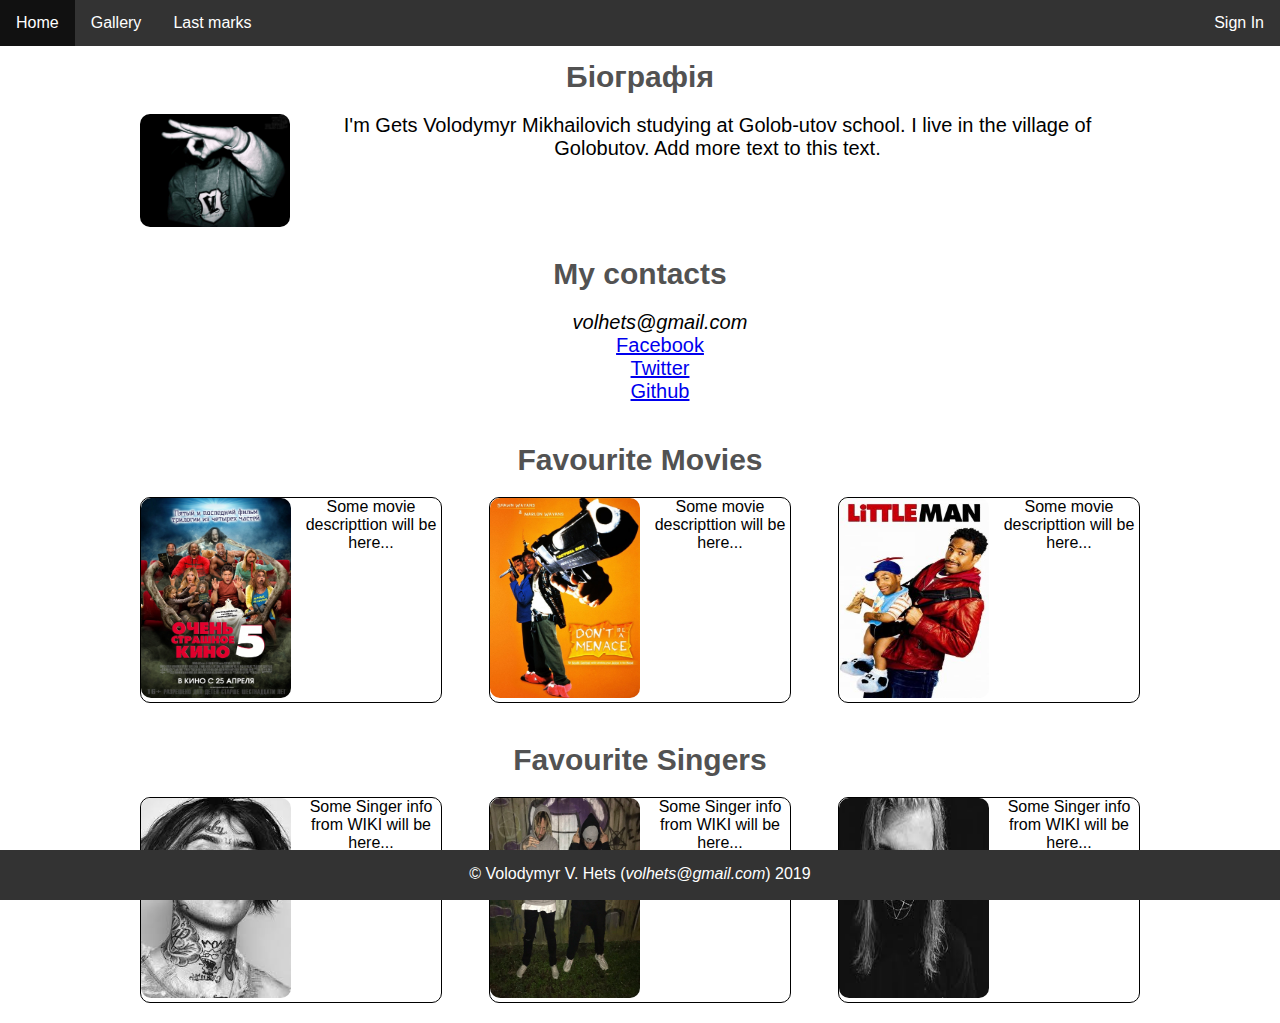
<file: index.html>
<!DOCTYPE html>
<html lang="en">

<head>
    <meta charset="UTF-8">
    <meta name="viewport" content="width=device-width, initial-scale=1.0">
    <meta http-equiv="X-UA-Compatible" content="ie=edge">
    <title>Home page</title>
    <link rel="stylesheet" href="css/style.css">
</head>

<body>
    <nav class="navbar">
        <ul>
            <li class="navbar-item"><a class="active" href="#home">Home</a></li>
            <li class="navbar-item"><a href="./gallery.html" target="_blank">Gallery</a></li>
            <li class="navbar-item"><a href="./marks.html" target="_blank">Last marks</a></li>
            <li class="navbar-item last-item"><a href="./login.html" target="_blank">Sign In</a></li>
        </ul>
    </nav>

    <div class="container">
        <section class="content-block">
            <h1>Біографія</h1>
            <div class="biography-image-block">
                <img src="images/ava.jpg" alt="avatarka" title="Гец Володимир Михайлович">
            </div>

            <p>
                I'm Gets Volodymyr Mikhailovich studying at Golob-utov school. I live in the village of Golobutov. Add
                more text to this text.
            </p>
        </section>

        <div class="clear-both"></div>

        <section class="content-block">
            <h1>My contacts</h1>

            <ul class="contact-list">
                <li><i>volhets@gmail.com</i></li>
                <li><a href="https://www.facebook.com/profile.php?id=100017413271490">Facebook</a></li>
                <li><a href="#">Twitter</a></li>
                <li><a href="#">Github</a></li>
            </ul>
        </section>

        <div class="clear-both"></div>

        <section class="content-block">
            <h1>Favourite Movies</h1>

            <div class="movies-list">
                <div class="movies-list-item">
                    <div class="movies-list-item-image">
                        <a href="http://gidonline.in/film/ochen-strashnoe-kino-5/" target="_blank">
                            <img src="images/film1.jpg" alt="film">
                        </a>
                    </div>
                    <div class="movies-list-item-description">
                        Some movie descripttion will be here...
                    </div>
                </div>

                <div class="movies-list-item">
                    <div class="movies-list-item-image">
                        <a href="http://gidonline.in/film/ne-grozi-yuzhnomu-centralu/" target="_blank">
                            <img src="images/film2.jpg" alt="film">
                        </a>
                    </div>
                    <div class="movies-list-item-description">
                        Some movie descripttion will be here...
                    </div>
                </div>

                <div class="movies-list-item">
                    <div class="movies-list-item-image">
                        <a href="http://gidonline.in/film/shalun/" target="_blank">
                            <img src="images/film3.jpg" alt="film">
                        </a>
                    </div>
                    <div class="movies-list-item-description">
                        Some movie descripttion will be here...
                    </div>
                </div>
            </div>
        </section>

        <section class="content-block">
            <h1>Favourite Singers</h1>

            <div class="singers-list">
                <div class="singers-list-item">
                    <div class="singers-list-item-image">
                        <a href="http://www.lilpeep.party/" target="_blank">
                            <img src="images/lilpeep.jpg" alt="LilPeep">
                        </a>
                    </div>
                    <div class="singers-list-item-description">
                        Some Singer info from WIKI will be here...
                    </div>
                </div>

                <div class="singers-list-item">
                    <div class="singers-list-item-image">
                        <a href="https://uk.wikipedia.org/wiki/$uicideboy$" target="_blank">
                            <img src="images/boy.jpg" alt="$uisideboy$">
                        </a>
                    </div>
                    <div class="singers-list-item-description">
                        Some Singer info from WIKI will be here...
                    </div>
                </div>

                <div class="singers-list-item">
                    <div class="singers-list-item-image">
                        <a href="https://uk.wikipedia.org/wiki/Ghostemane" target="_blank">
                            <img src="images/mame.jpg" alt="GHOSTMAME">
                        </a>
                    </div>
                    <div class="singers-list-item-description">
                        Some Singer info from WIKI will be here...
                    </div>
                </div>
            </div>
        </section>

    </div>

    <footer class="bottom-footer">
        <div class="footer-text">
            © Volodymyr V. Hets (<i>volhets@gmail.com</i>) 2019
        </div>
    </footer>

</body>

</html>
</file>
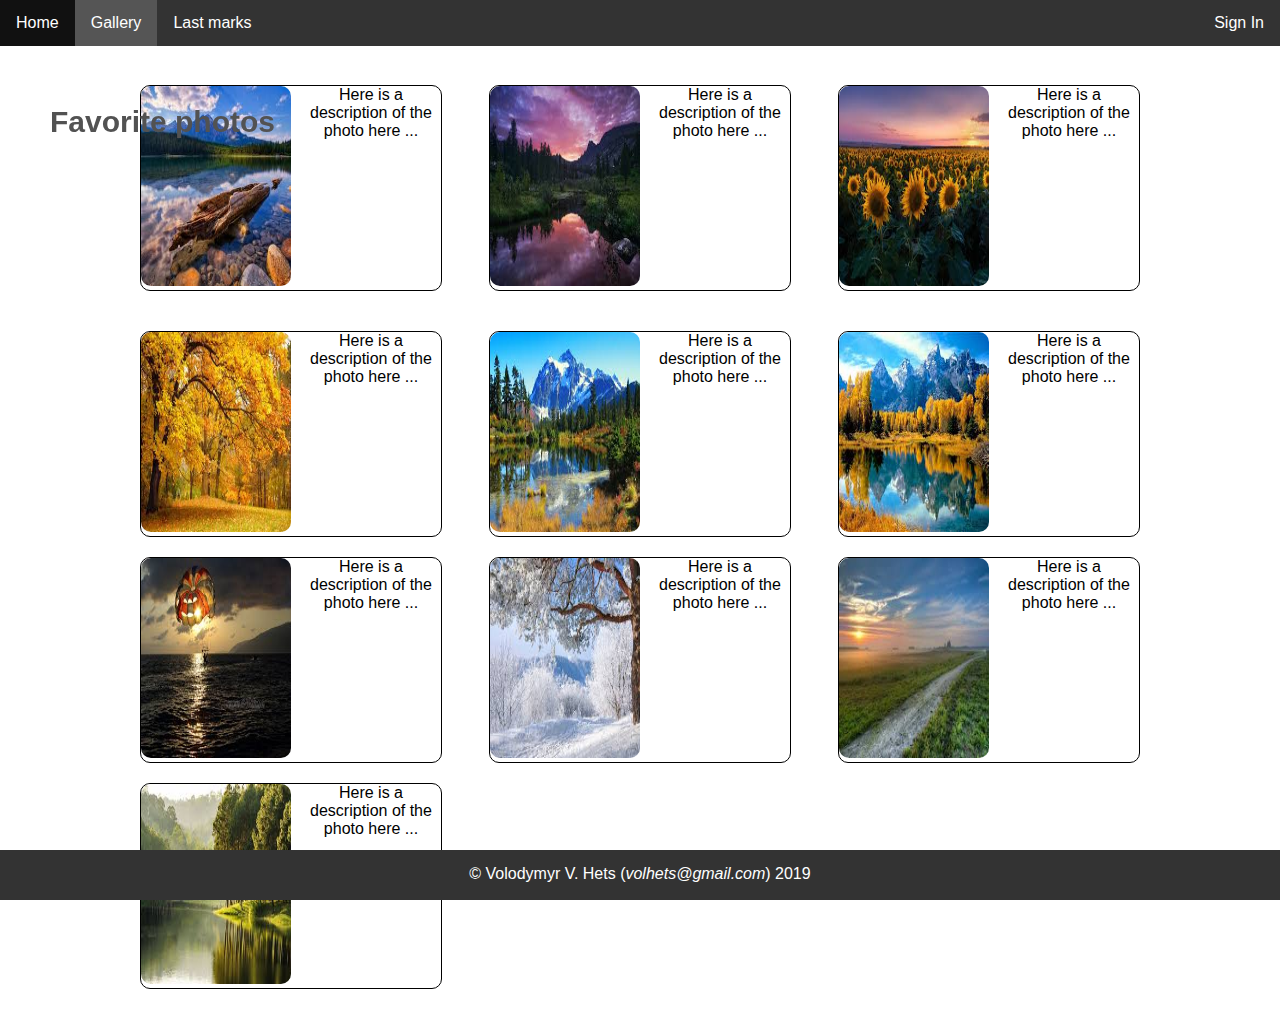
<file: gallery.html>
<!DOCTYPE html>
<html long="uk-UK">

<head>
    <meta charset="UTF-8">
    <meta name="viewport" content="width=device-width, initial-scale=1.0">
    <meta http-equiv="X-UA-Compatible" content="ie=edge">
    <title>Gallery</title>
    <link rel="stylesheet" href="css/style.css">

</head>

<body>
    <nav class="navbar">
        <ul>
            <li class="navbar-item"><a href="./index.html">Home</a></li>
            <li class="navbar-item"><a class="active" href="./gallery.html" target="_blank">Gallery</a></li>
            <li class="navbar-item"><a href="./marks.html" target="_blank">Last marks</a></li>
            <li class="navbar-item last-item"><a href="./login.html" target="_blank">Sign In</a></li>
        </ul>
    </nav>
    <div class="container">
        <section class="content-block">
            <div class="biography-image-block">
            </div>
        </section>

        <div class="clear-both"></div>

        <div class="clear-both"></div>

        <section class="content-block">
            <h1 style="position:fixed; left: 50px;">Favorite photos</h1>

            <div class="movies-list">
                <div class="movies-list-item">
                    <div class="movies-list-item-image">
                        <a href="https://www.google.com/imgres?imgurl=https%3A%2F%2Fbipbap.ru%2Fwp-content%2Fuploads%2F2017%2F09%2F50dca6763731640fb4fa59a302daf612.jpg&imgrefurl=https%3A%2F%2Fbipbap.ru%2Fkrasivye-kartinki%2Fkartinki-krasivyj-pejzazh-35-foto.html&docid=B_TyRRTt__gfpM&tbnid=L5Bd6ABFoPrTxM%3A&vet=10ahUKEwjXuvOM3bXfAhXEkiwKHYGLBJAQMwgpKAAwAA..i&w=1024&h=768&bih=657&biw=1366&q=%D1%84%D0%BE%D1%82%D0%BE%20%D0%BF%D0%B5%D0%B9%D0%B7%D0%B0%D0%B6&ved=0ahUKEwjXuvOM3bXfAhXEkiwKHYGLBJAQMwgpKAAwAA&iact=mrc&uact=8"
                            target="_blank">
                            <img src="images/1.jpg" alt="photo">
                        </a>
                    </div>
                    <div class="movies-list-item-description">
                        Here is a description of the photo here ...
                    </div>
                </div>

                <div class="movies-list-item">
                    <div class="movies-list-item-image">
                        <a href="https://www.google.com/imgres?imgurl=https%3A%2F%2Ffototips.ru%2Fwp-content%2Fuploads%2F2011%2F12%2Flandscape_03.jpg&imgrefurl=https%3A%2F%2Ffototips.ru%2Fpraktika%2F10-sovetov-kak-snyat-krasivyj-pejzazh%2F&docid=Ivys5FX-zzIV1M&tbnid=vFuuxgreOdMgkM%3A&vet=10ahUKEwjXuvOM3bXfAhXEkiwKHYGLBJAQMwgzKAowCg..i&w=540&h=359&bih=657&biw=1366&q=%D1%84%D0%BE%D1%82%D0%BE%20%D0%BF%D0%B5%D0%B9%D0%B7%D0%B0%D0%B6&ved=0ahUKEwjXuvOM3bXfAhXEkiwKHYGLBJAQMwgzKAowCg&iact=mrc&uact=8"
                            target="_blank">
                            <img src="images/2.jpg" alt="photo">
                        </a>
                    </div>
                    <div class="movies-list-item-description">
                        Here is a description of the photo here ...
                    </div>
                </div>

                <div class="movies-list-item">
                    <div class="movies-list-item-image">
                        <a href="https://www.google.com/imgres?imgurl=http%3A%2F%2Fphotocasa.ru%2Fuploads%2Fposts%2F2017-01%2F1485218882_img_5932.jpg&imgrefurl=https%3A%2F%2Fphotocasa.ru%2Fphoto-journal%2Furoki-fotografii%2Fpeyzazhnaya-fotografiya%2F8938-kak-raznoobrazit-peyzazh.html&docid=lhdFNNZVe3V_AM&tbnid=yRYC5kECEtaZJM%3A&vet=10ahUKEwjXuvOM3bXfAhXEkiwKHYGLBJAQMwhQKBowGg..i&w=1800&h=1200&bih=657&biw=1366&q=%D1%84%D0%BE%D1%82%D0%BE%20%D0%BF%D0%B5%D0%B9%D0%B7%D0%B0%D0%B6&ved=0ahUKEwjXuvOM3bXfAhXEkiwKHYGLBJAQMwhQKBowGg&iact=mrc&uact=8"
                            target="_blank">
                            <img src="images/3.jpg" alt="photo">
                        </a>
                    </div>
                    <div class="movies-list-item-description">
                        Here is a description of the photo here ...
                    </div>
                </div>
            </div>
        </section>

        <section class="content-block">


            <div class="singers-list">
                <div class="singers-list-item">
                    <div class="singers-list-item-image">
                        <a href="https://www.google.com/imgres?imgurl=http%3A%2F%2Fphotocasa.ru%2Fuploads%2Fposts%2F2017-01%2F1485218882_img_5932.jpg&imgrefurl=https%3A%2F%2Fphotocasa.ru%2Fphoto-journal%2Furoki-fotografii%2Fpeyzazhnaya-fotografiya%2F8938-kak-raznoobrazit-peyzazh.html&docid=lhdFNNZVe3V_AM&tbnid=yRYC5kECEtaZJM%3A&vet=10ahUKEwjXuvOM3bXfAhXEkiwKHYGLBJAQMwhQKBowGg..i&w=1800&h=1200&bih=657&biw=1366&q=%D1%84%D0%BE%D1%82%D0%BE%20%D0%BF%D0%B5%D0%B9%D0%B7%D0%B0%D0%B6&ved=0ahUKEwjXuvOM3bXfAhXEkiwKHYGLBJAQMwhQKBowGg&iact=mrc&uact=8"
                            target="_blank">
                            <img src="images/4.jpg" alt="">
                        </a>
                    </div>
                    <div class="singers-list-item-description">
                        Here is a description of the photo here ...
                    </div>
                </div>

                <div class="singers-list-item">
                    <div class="singers-list-item-image">
                        <a href="https://www.google.com/imgres?imgurl=https%3A%2F%2Fbipbap.ru%2Fwp-content%2Fuploads%2F2017%2F09%2F314133299.jpg&imgrefurl=https%3A%2F%2Fbipbap.ru%2Fkrasivye-kartinki%2Fkartinki-krasivyj-pejzazh-35-foto.html&docid=B_TyRRTt__gfpM&tbnid=4Zvyyhv9LzEmnM%3A&vet=10ahUKEwjXuvOM3bXfAhXEkiwKHYGLBJAQMwhRKBswGw..i&w=1680&h=1050&bih=657&biw=1366&q=%D1%84%D0%BE%D1%82%D0%BE%20%D0%BF%D0%B5%D0%B9%D0%B7%D0%B0%D0%B6&ved=0ahUKEwjXuvOM3bXfAhXEkiwKHYGLBJAQMwhRKBswGw&iact=mrc&uact=8"
                            target="_blank">
                            <img src="images/5.jpg" alt="">
                        </a>
                    </div>
                    <div class="singers-list-item-description">
                        Here is a description of the photo here ...
                    </div>
                </div>

                <div class="singers-list-item">
                    <div class="singers-list-item-image">
                        <a href="https://www.google.com/imgres?imgurl=http%3A%2F%2Frussian.people.com.cn%2Fmediafile%2F201311%2F29%2FF201311290909432703726793.jpg&imgrefurl=http%3A%2F%2Frussian.people.com.cn%2F31516%2F8470040.html&docid=399A5phWl0uRJM&tbnid=4C-ExOYKRCPHwM%3A&vet=10ahUKEwjXuvOM3bXfAhXEkiwKHYGLBJAQMwiMAShVMFU..i&w=800&h=600&bih=657&biw=1366&q=%D1%84%D0%BE%D1%82%D0%BE%20%D0%BF%D0%B5%D0%B9%D0%B7%D0%B0%D0%B6&ved=0ahUKEwjXuvOM3bXfAhXEkiwKHYGLBJAQMwiMAShVMFU&iact=mrc&uact=8"
                            target="_blank">
                            <img src="images/6.jpg" alt="">
                        </a>
                    </div>
                    <div class="singers-list-item-description">
                        Here is a description of the photo here ...
                    </div>
                </div>

                <div class="singers-list-item">
                    <div class="singers-list-item-image">
                        <a href="https://www.google.com/imgres?imgurl=http%3A%2F%2Fwww.64bita.ru%2Fbasicshot_files%2Fwide2_960.jpg&imgrefurl=http%3A%2F%2Fwww.64bita.ru%2Flandscape.html&docid=x8VUzAguyZFTtM&tbnid=EQqVg07qh5lM-M%3A&vet=10ahUKEwjXuvOM3bXfAhXEkiwKHYGLBJAQMwiUAShdMF0..i&w=960&h=640&bih=657&biw=1366&q=%D1%84%D0%BE%D1%82%D0%BE%20%D0%BF%D0%B5%D0%B9%D0%B7%D0%B0%D0%B6&ved=0ahUKEwjXuvOM3bXfAhXEkiwKHYGLBJAQMwiUAShdMF0&iact=mrc&uact=8"
                            target="_blank">
                            <img src="images/7.jpg" alt="">
                        </a>
                    </div>
                    <div class="singers-list-item-description">
                        Here is a description of the photo here ...
                    </div>
                </div>

                <div class="singers-list-item">
                    <div class="singers-list-item-image">
                        <a href="https://www.google.com/imgres?imgurl=http%3A%2F%2Fgalas.te.ua%2Fwp-content%2Fuploads%2F2016%2F12%2Fkrem11.jpg&imgrefurl=https%3A%2F%2Fpoglyad.te.ua%2Frehiony%2Fkremenets%2Fkremenetskyj-zymovyj-pejzazh-yak-garno-foto.html&docid=7hT3Sfd2xJkrsM&tbnid=TBRKXANOxkbCQM%3A&vet=12ahUKEwiO9ezq3bXfAhVIDSwKHQrkD8A4ZBAzKDAwMHoECAEQMw..i&w=800&h=531&bih=608&biw=1366&q=%D1%84%D0%BE%D1%82%D0%BE%20%D0%BF%D0%B5%D0%B9%D0%B7%D0%B0%D0%B6&ved=2ahUKEwiO9ezq3bXfAhVIDSwKHQrkD8A4ZBAzKDAwMHoECAEQMw&iact=mrc&uact=8"
                            target="_blank">
                            <img src="images/8.jpg" alt="">
                        </a>
                    </div>
                    <div class="singers-list-item-description">
                        Here is a description of the photo here ...
                    </div>
                </div>

                <div class="singers-list-item">
                    <div class="singers-list-item-image">
                        <a href="https://www.google.com/imgres?imgurl=https%3A%2F%2Fs1.1zoom.ru%2Fprev2%2F557%2FSunrises_and_sunsets_Fields_Roads_Scenery_Grass_556996_300x199.jpg&imgrefurl=https%3A%2F%2Fwww.1zoom.ru%2F%25D0%259F%25D1%2580%25D0%25B8%25D1%2580%25D0%25BE%25D0%25B4%25D0%25B0%2F%25D0%259F%25D0%25B5%25D0%25B9%25D0%25B7%25D0%25B0%25D0%25B6%2Ft2%2F1%2F&docid=xVo_Th7Fn196jM&tbnid=HdVpXMKqB-iwyM%3A&vet=12ahUKEwiO9ezq3bXfAhVIDSwKHQrkD8A4ZBAzKD4wPnoECAEQQg..i&w=300&h=199&bih=608&biw=1366&q=%D1%84%D0%BE%D1%82%D0%BE%20%D0%BF%D0%B5%D0%B9%D0%B7%D0%B0%D0%B6&ved=2ahUKEwiO9ezq3bXfAhVIDSwKHQrkD8A4ZBAzKD4wPnoECAEQQg&iact=mrc&uact=8"
                            target="_blank">
                            <img src="images/9.jpg" alt="">
                        </a>
                    </div>
                    <div class="singers-list-item-description">
                        Here is a description of the photo here ...
                    </div>
                </div>

                <div class="singers-list-item">
                    <div class="singers-list-item-image">
                        <a href="https://www.google.com/imgres?imgurl=https%3A%2F%2Fi2.rozetka.ua%2Fgoods%2F2128015%2F20607931_images_2128015069.jpg&imgrefurl=https%3A%2F%2Frozetka.com.ua%2F20607931%2Fp20607931%2F&docid=MbqJxq6iqNG_DM&tbnid=DmaUI0hYuAdrGM%3A&vet=10ahUKEwjXuvOM3bXfAhXEkiwKHYGLBJAQMwgwKAcwBw..i&w=1005&h=666&bih=657&biw=1366&q=%D1%84%D0%BE%D1%82%D0%BE%20%D0%BF%D0%B5%D0%B9%D0%B7%D0%B0%D0%B6&ved=0ahUKEwjXuvOM3bXfAhXEkiwKHYGLBJAQMwgwKAcwBw&iact=mrc&uact=8"
                            target="_blank">
                            <img src="images/10.jpg" alt="">
                        </a>
                    </div>
                    <div class="singers-list-item-description">
                        Here is a description of the photo here ...
                    </div>
                </div>
            </div>
        </section>

    </div>

    <footer class="bottom-footer">
        <div class="footer-text">
            © Volodymyr V. Hets (<i>volhets@gmail.com</i>) 2019
        </div>
    </footer>
</body>

</html>
</file>
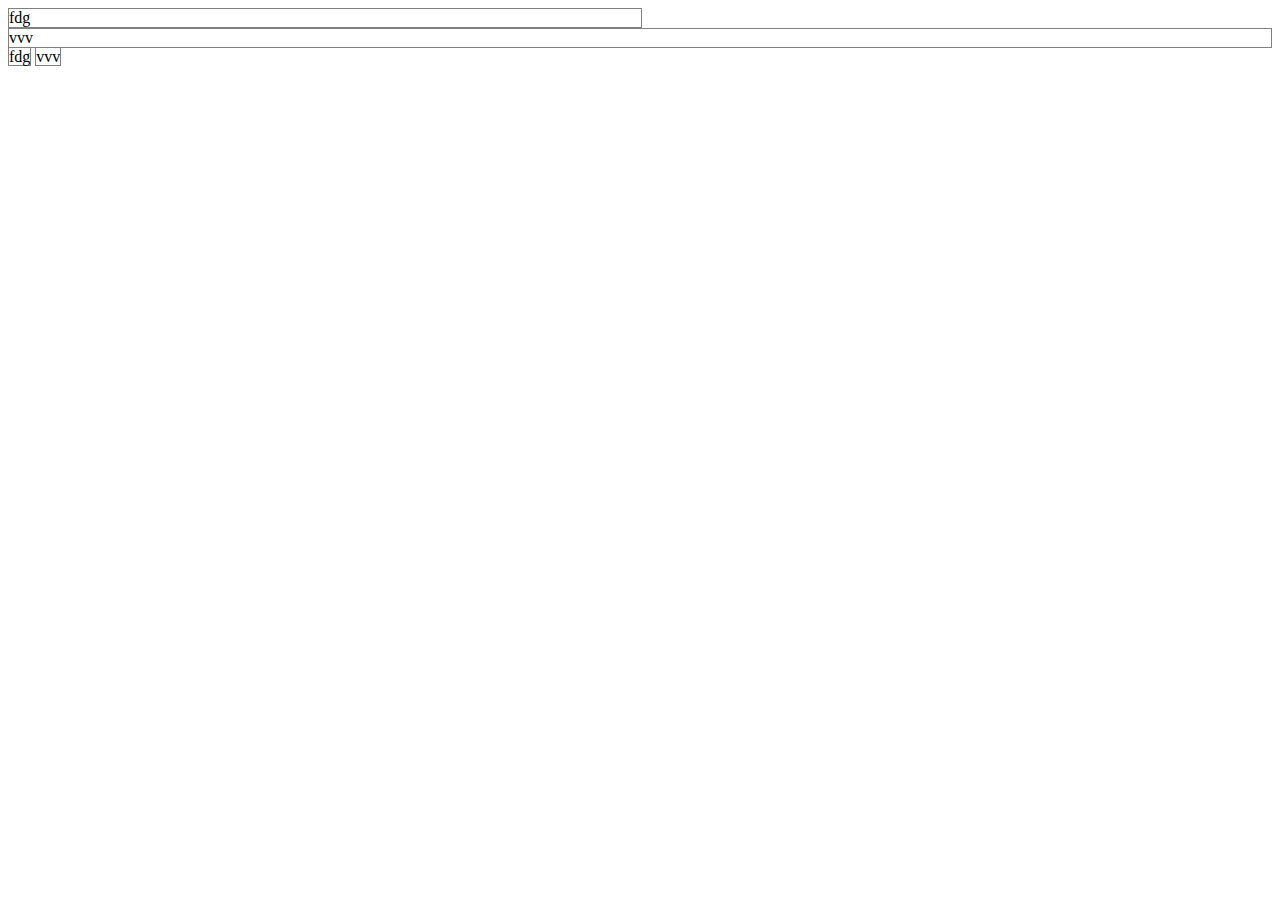
<file: css/html.html>
<!DOCTYPE html>
<html lang="en">
<head>
    <meta charset="UTF-8">
    <meta name="viewport" content="width=device-width, initial-scale=1.0">
    <meta http-equiv="X-UA-Compatible" content="ie=edge">
    <title>Document</title>
</head>
<body>
    <div style="border: 1px solid grey; width: 50%;">fdg</div>
    <div style="border: 1px solid grey;">vvv</div>
    <span style="border: 1px solid grey;">fdg</span>
    <span style="border: 1px solid grey;">vvv</span>
</body>
</html>
</file>
<file: css/style.css>
body{
    font-family: 'Open Sans', sans-serif;
    margin: 0;  
    width:100%; 
    text-align:center;
    margin: 20px 0px 20px 0px; 
    height: 100%; 
}
  
p{
    text-decoration: none;
    color:black;
}
  
h1{
    font-size:1.5em;
    color:#525252;
}
  
html {
    height: 100%;
}

.pass{
    padding-top: 100px;
}

.pass2{
    padding-top: 50px;
}

table.table-marks,
table.table-marks td,
table.table-marks th {
    border: 1px solid grey;
}

table.table-marks{
    width: 75%; 
    margin: auto;  
}

.marks {
    list-style-type: none
}

.navbar {
    position: absolute;
    top: 0;
    left: 0;
    right: 0;
}

.navbar>ul {
    list-style-type: none;
    margin: 0;
    padding: 0;
    overflow: hidden;
    background-color: #333;
}

.navbar-item {
    float: left;
}

.navbar-item.last-item {
    float: right;
}

.navbar-item>a {
    display: block;
    color: white;
    text-align: center;
    padding: 14px 16px;
    text-decoration: none;
}

.navbar-item>a.active {
    background-color: #555;
}

.navbar-item>a:hover {
    background-color: #111;
}

.container {
    margin-top: 60px;
    width: 1000px;
    margin-left: auto;
    margin-right: auto;
}

.biography-image-block {
    float: left;
    margin-right: 5px;
    margin-bottom: 5px;
}

.biography-image-block>img {
    width: 150px;
    height: auto;
    border-radius: 10px
}

.content-block {
    font-size: 20px;
    margin-top: 20px;
}

.clear-both {
    clear: both;
}

.contact-list {
    list-style-type: none;
}

.movies-list,
.singers-list {
    display: flex;
    flex-wrap: wrap;
    justify-content: space-between;
}

.movies-list>.movies-list-item,
.singers-list>.singers-list-item {
    display: flex;
    max-width: 300px;
    border: 1px solid black;
    font-size: 0.8em;
    border-radius: 10px;
    margin-bottom: 20px;
}

.movies-list>.movies-list-item>.movies-list-item-image img,
.singers-list>.singers-list-item>.singers-list-item-image img {
    width: 150px;
    height: 200px;
    margin-right: 10px;
    border-radius: 10px;
}

footer {
    background-color: #333;
    color: #fff;
    height: 50px;
}

footer.bottom-footer {
    position: absolute;
    left: 0;
    right: 0;
    bottom: 0;
}

footer .footer-text {
    text-align: center;
    padding: 15px 0;
}

.box{
  background:white;
  width:300px;
  border-radius:6px;
  margin: 0 auto 0 auto;
  padding:0px 0px 70px 0px;
  border:4px solid; 
}

.email{
  background:#ecf0f1;
  border: #ccc 1px solid;
  border-bottom: #ccc 2px solid;
  padding: 8px;
  width:250px;
  color:#AAAAAA;
  margin-top:10px;
  font-size:1em;
  border-radius:4px;
}

.password{
  border-radius:4px;
  background:#ecf0f1;
  border: #ccc 1px solid;
  padding: 8px;
  width:250px;
  font-size:1em;
}

.btn{
  background:#2ecc71;
  width:125px;
  padding-top:5px;
  padding-bottom:5px;
  color:white;
  border-radius:4px;
  border: #27ae60 1px solid;
  
  margin-top:20px;
  margin-bottom:20px;
  float:left;
  margin-left:16px;
  font-weight:800;
  font-size:0.8em;
}

.btn:hover{
  background:#2CC06B; 
}

#btn2{
  float:left;
  width:125px;  padding-top:5px;
  padding-bottom:5px;
  color:white;
  border-radius:4px;
  border:1px solid;
  
  margin-top:20px;
  margin-bottom:20px;
  margin-left:10px;
  font-weight:800;
  font-size:0.8em;
}
</file>
